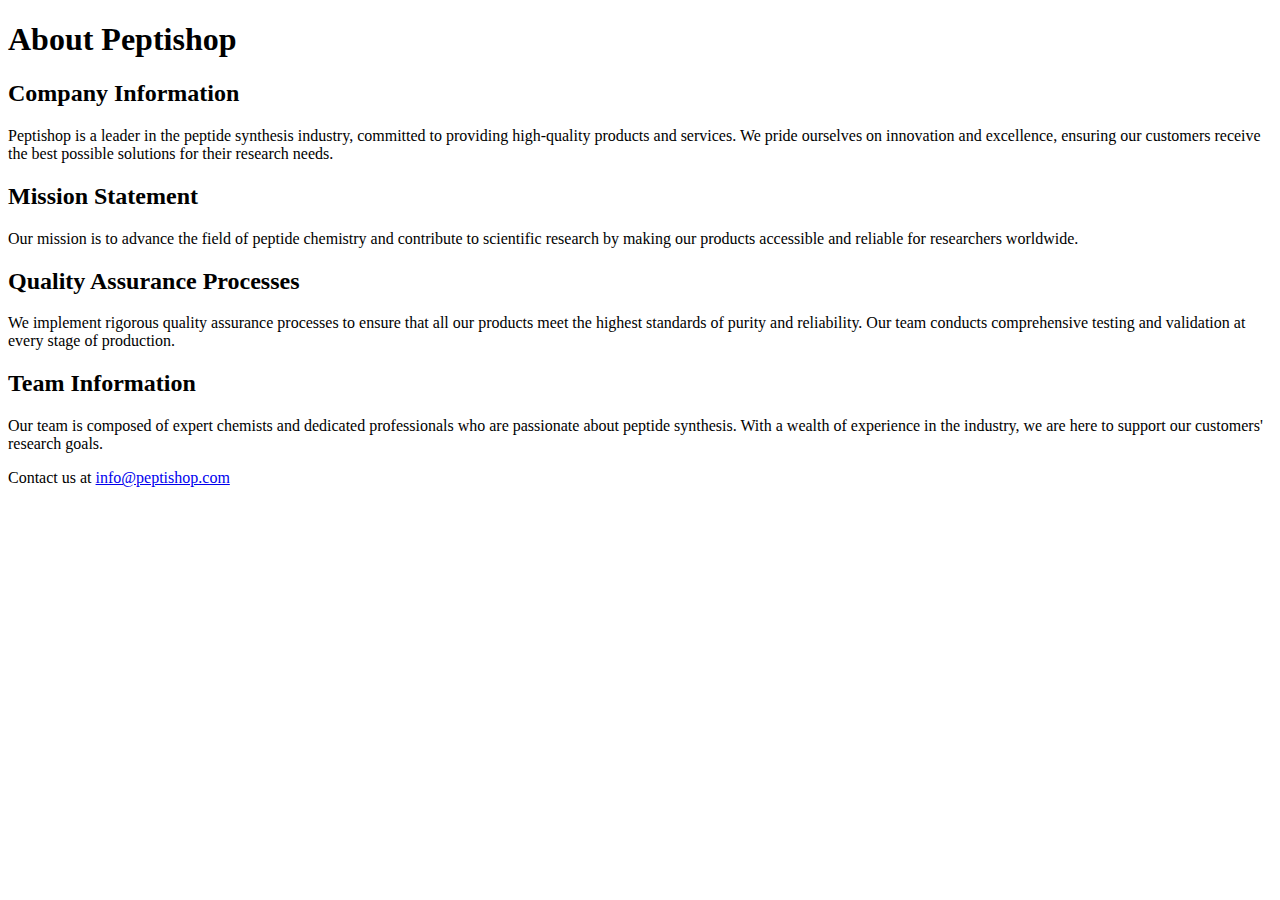
<file: about.html>
<!DOCTYPE html>
<html lang="en">
<head>
    <meta charset="UTF-8">
    <meta name="viewport" content="width=device-width, initial-scale=1.0">
    <title>About Us</title>
</head>
<body>
    <header>
        <h1>About Peptishop</h1>
    </header>
    <section>
        <h2>Company Information</h2>
        <p>Peptishop is a leader in the peptide synthesis industry, committed to providing high-quality products and services. We pride ourselves on innovation and excellence, ensuring our customers receive the best possible solutions for their research needs.</p>
    </section>
    <section>
        <h2>Mission Statement</h2>
        <p>Our mission is to advance the field of peptide chemistry and contribute to scientific research by making our products accessible and reliable for researchers worldwide.</p>
    </section>
    <section>
        <h2>Quality Assurance Processes</h2>
        <p>We implement rigorous quality assurance processes to ensure that all our products meet the highest standards of purity and reliability. Our team conducts comprehensive testing and validation at every stage of production.</p>
    </section>
    <section>
        <h2>Team Information</h2>
        <p>Our team is composed of expert chemists and dedicated professionals who are passionate about peptide synthesis. With a wealth of experience in the industry, we are here to support our customers' research goals.</p>
    </section>
    <footer>
        <p>Contact us at <a href="mailto:info@peptishop.com">info@peptishop.com</a></p>
    </footer>
</body>
</html>
</file>
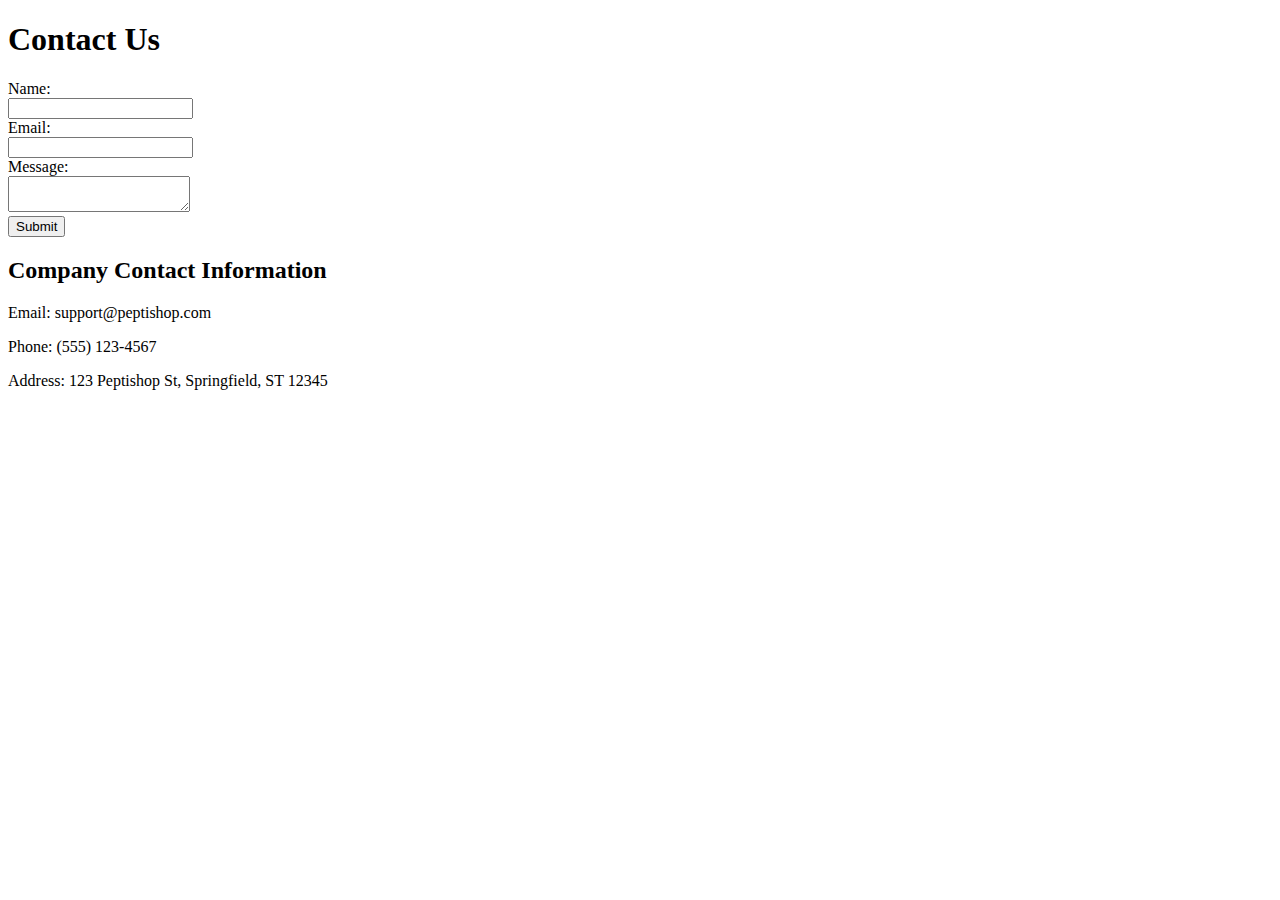
<file: contact.html>
<!DOCTYPE html>
<html lang="en">
<head>
    <meta charset="UTF-8">
    <meta name="viewport" content="width=device-width, initial-scale=1.0">
    <title>Contact Us</title>
</head>
<body>
    <h1>Contact Us</h1>
    <form action="/submit_form" method="POST">
        <label for="name">Name:</label><br>
        <input type="text" id="name" name="name" required><br>
        <label for="email">Email:</label><br>
        <input type="email" id="email" name="email" required><br>
        <label for="message">Message:</label><br>
        <textarea id="message" name="message" required></textarea><br>
        <input type="submit" value="Submit">
    </form>
    <h2>Company Contact Information</h2>
    <p>Email: support@peptishop.com</p>
    <p>Phone: (555) 123-4567</p>
    <p>Address: 123 Peptishop St, Springfield, ST 12345</p>
</body>
</html>
</file>
